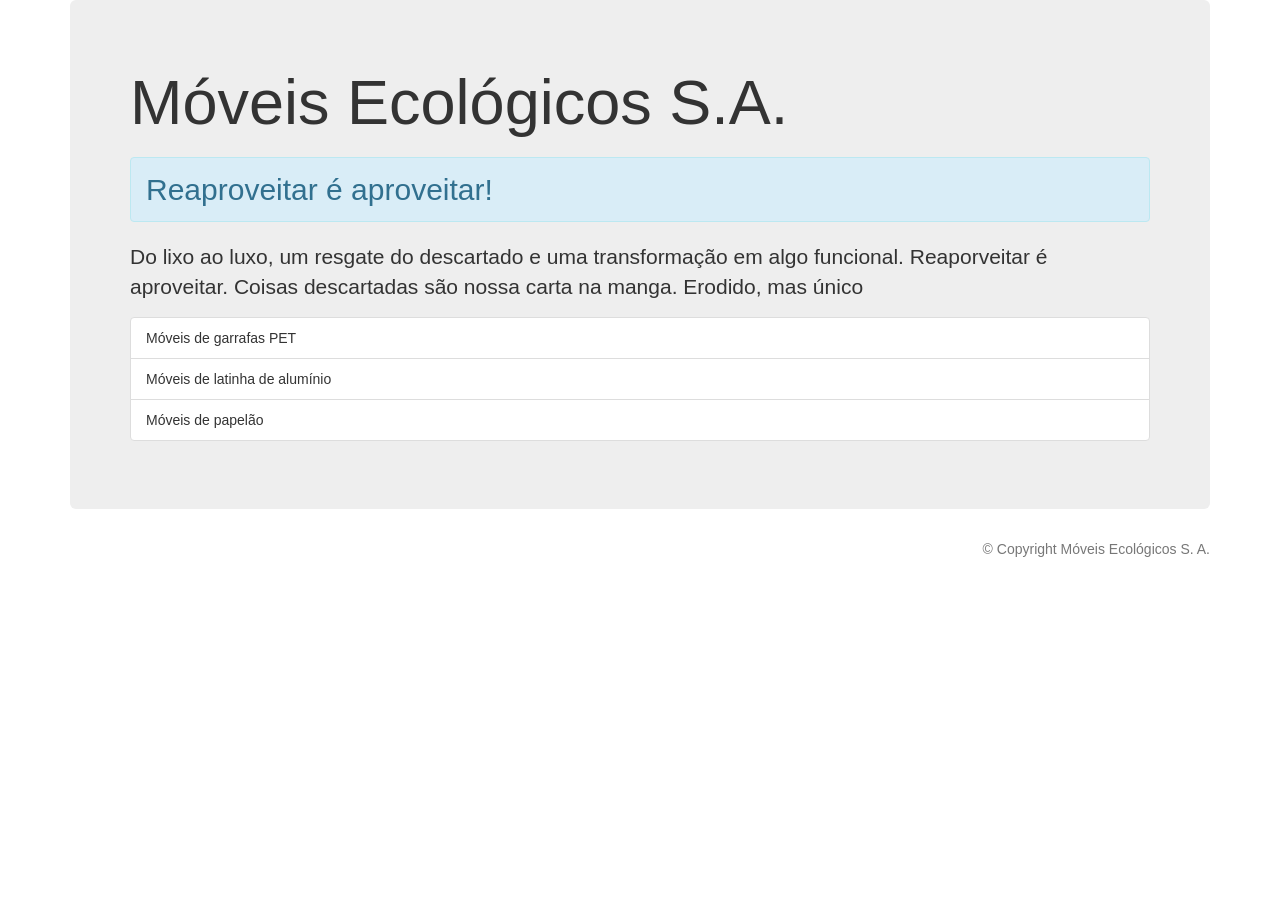
<file: index.html>
<!DOCTYPE html>
<html lang="pt-br">
    <head>
        <meta charset="UTF-8">
        <meta name="description" content="Móveis ecológicos">
        <meta name="keywords" content="moveis ecologicos">
        <title>Móveis Ecológicos</title>
        <link rel="stylesheet" href="css/bootstrap.min.css">
        <script src="js/principal.js"></script>
    </head>
    <body onload="trocaBanner();">
        <div class="container">
            <div class="jumbotron">
                <h1>Móveis Ecológicos S.A.</h1>
                <h2 id="mensagem" class="alert alert-info"></h2>
                <p>Do lixo ao luxo, um resgate do descartado e uma transformação
                    em algo funcional. Reaporveitar é aproveitar. Coisas descartadas
                    são nossa carta na manga. Erodido, mas único</p>
                <ul class="list-group">
                    <li class="list-group-item">
                        Móveis de garrafas PET
                    </li>
                    <li class="list-group-item">
                        Móveis de latinha de alumínio
                    </li>
                    <li class="list-group-item">
                        Móveis de papelão
                    </li>
                </ul>
            </div>
            <p class="text-muted text-right">
                &copy; Copyright Móveis Ecológicos S. A.
            </p>
        </div>
    </body>
</html>
</file>
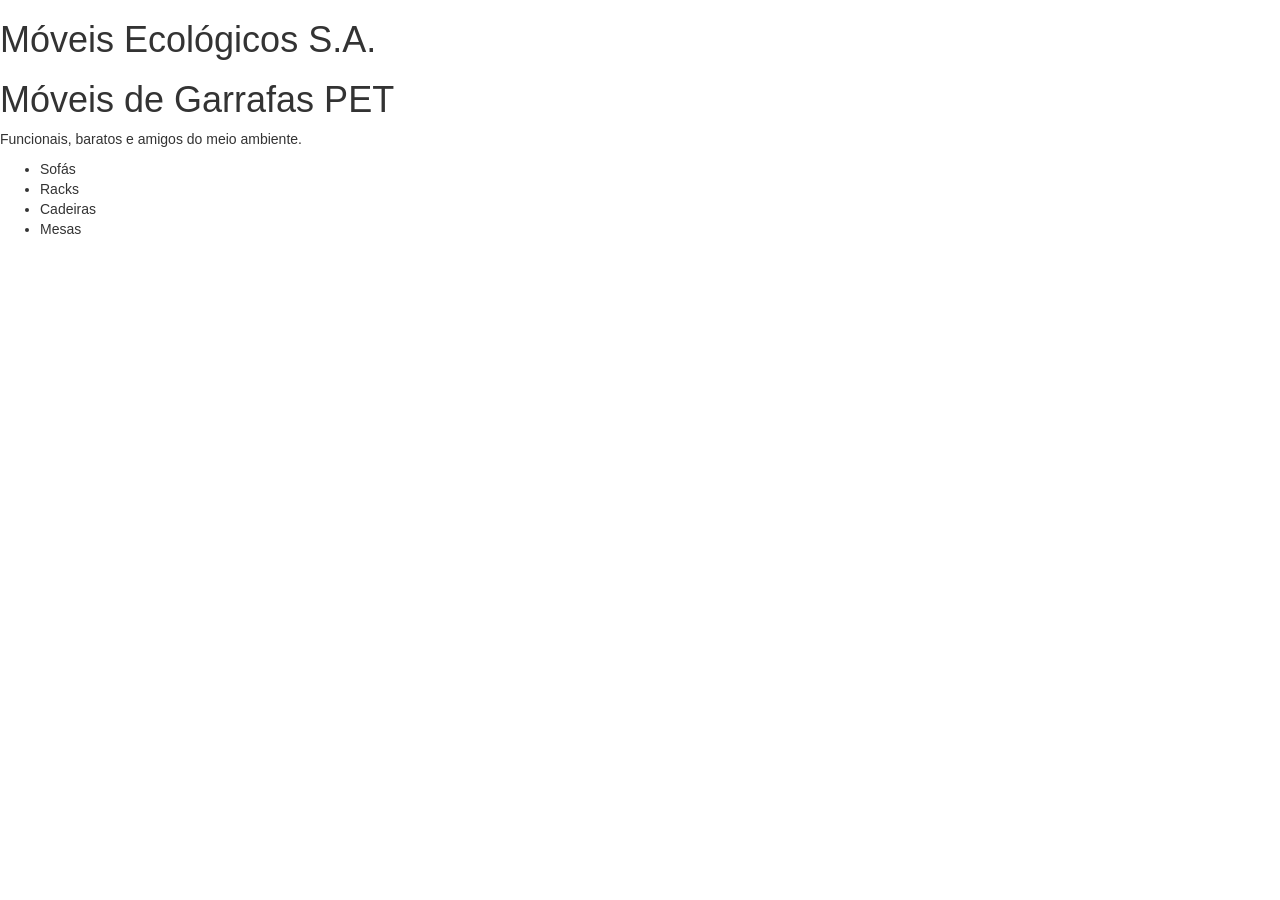
<file: moveis_pet.html>
<!DOCTYPE html>
<html lang="pt-br">
<head>
    <meta charset="UTF-8">
    <meta name="description" content="Móveis ecológicos PET">
    <meta name="keywords" content="moveis ecologicos pet">
    <title>Móveis Ecológicos de garrafas PET S. A.</title>
    <link rel="stylesheet" href="css/bootstrap.min.css">
</head>
<body>
    <h1>Móveis Ecológicos S.A.</h1>
    <h1>Móveis de Garrafas PET</h1>
    <p>Funcionais, baratos e amigos do meio ambiente.</p>
    <ul>
        <li>Sofás</li>
        <li>Racks</li>
        <li>Cadeiras</li>
        <li>Mesas</li>
    </ul>
</body>
</html>
</file>
